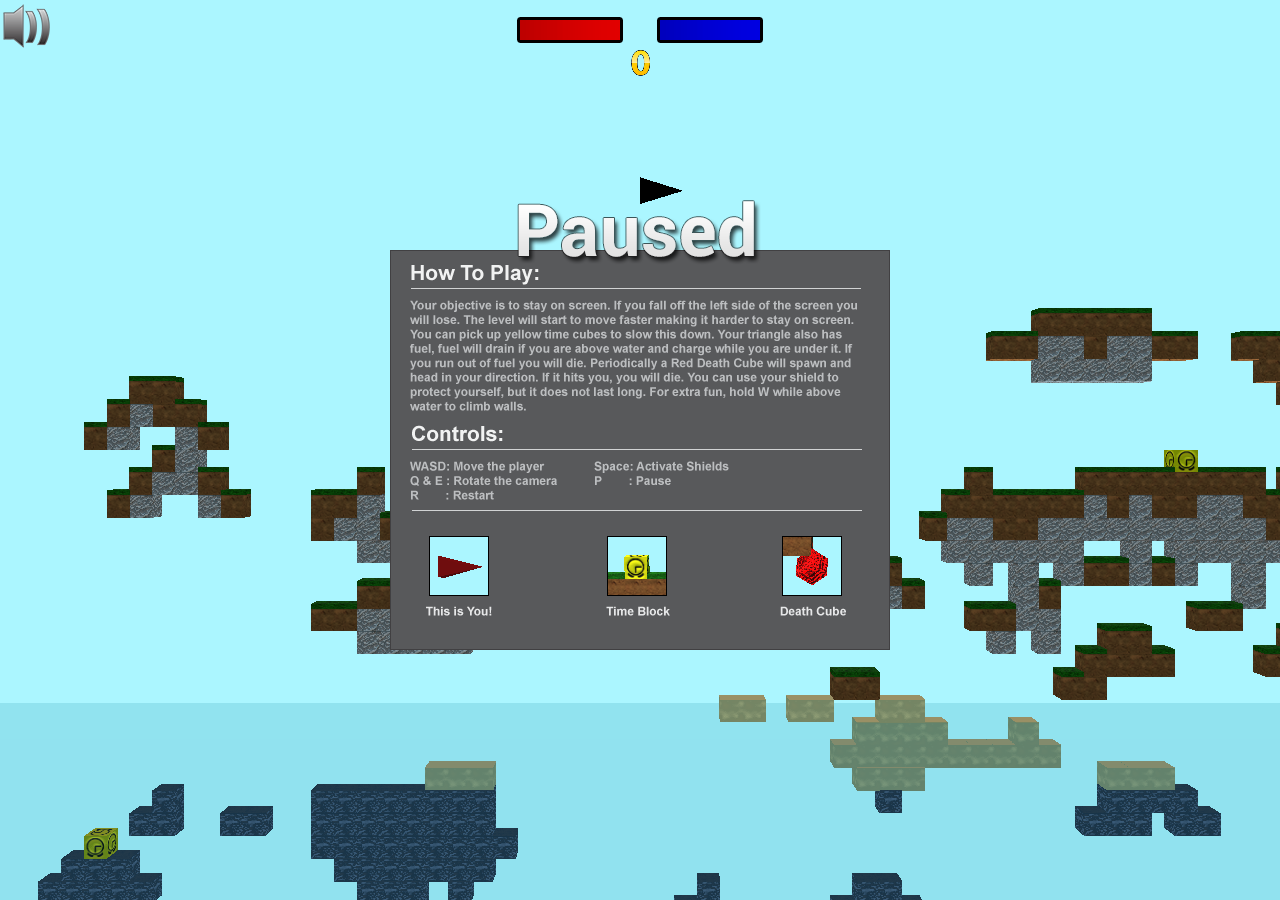
<file: src/index.html>
<html>
<head>
  <meta charset="utf-8">  
  <title>Stepping Stone</title>
  <style>
    body {
      background-color: #ffffff;
      border: 0px;
      margin: 0px;
      padding: 0px;
    }
		</style>
  </style>	  
</head>

<body>
  <header> </header>
  <script src="js/jquery-2.0.3.min.js"></script>
  <script src="js/Sound.js"></script>
  <script src="js/Debug.js"></script>
  <script src="js/Stats.js"></script>
  <script src="js/Hud.js"></script>
  <script src="js/three.min.js"></script>
  <script src="js/Blocks.js"></script>
  <script src="js/chunk.js"></script>
  <script src="js/Player.js"></script>
  <script src="js/Level.js"></script>
  <script src="js/IO.js"></script>
  <script src="js/Game.js"></script>
  <footer> </footer>
</body>
</html>
</file>
